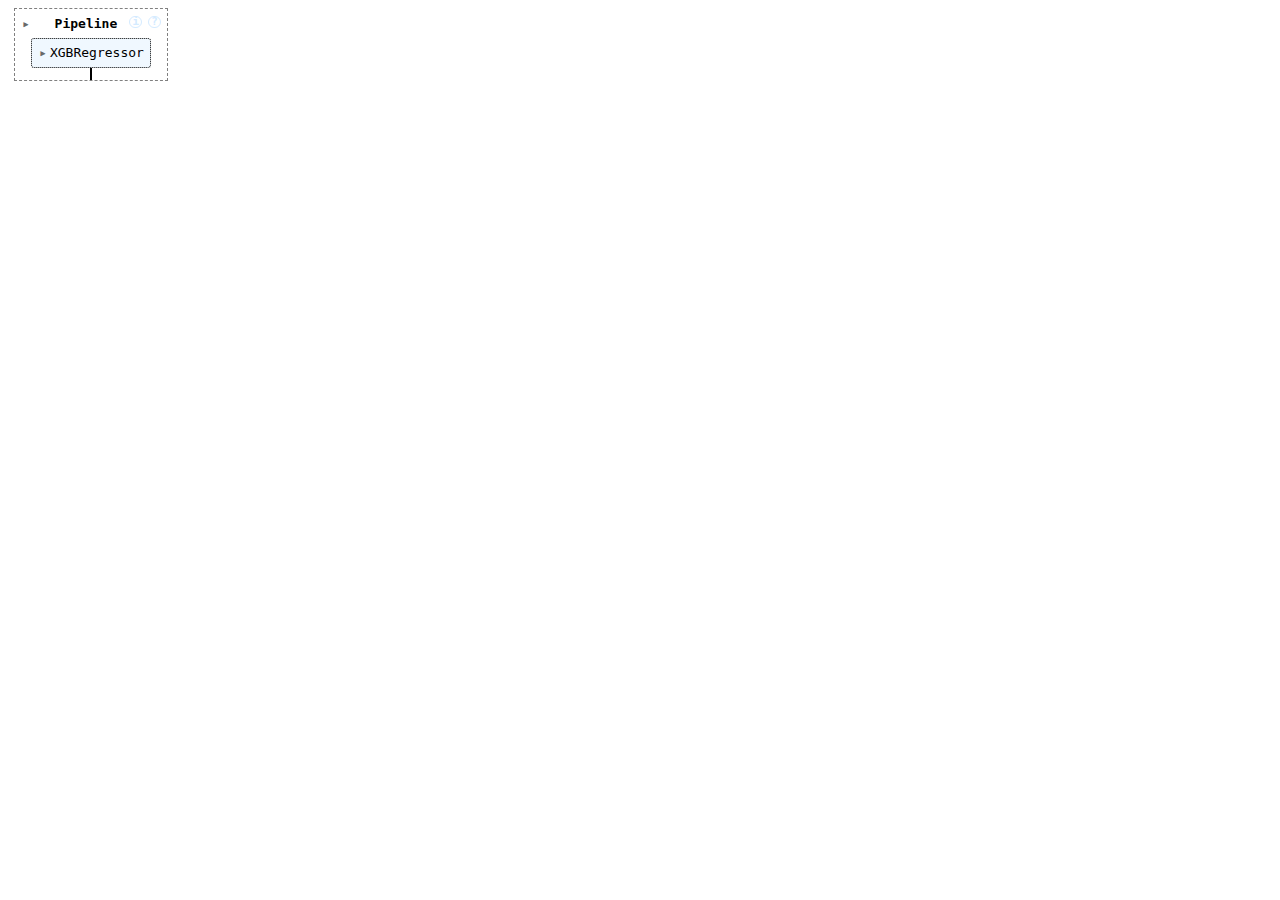
<file: mlruns/990291264973942161/29331721724a4741802f4bd9a9b9a177/artifacts/estimator.html>
<!DOCTYPE html>
<html lang="en">
  <head>
    <meta charset="UTF-8"/>
  </head>
  <body>
    <style>#sk-container-id-4 {
  /* Definition of color scheme common for light and dark mode */
  --sklearn-color-text: black;
  --sklearn-color-line: gray;
  /* Definition of color scheme for unfitted estimators */
  --sklearn-color-unfitted-level-0: #fff5e6;
  --sklearn-color-unfitted-level-1: #f6e4d2;
  --sklearn-color-unfitted-level-2: #ffe0b3;
  --sklearn-color-unfitted-level-3: chocolate;
  /* Definition of color scheme for fitted estimators */
  --sklearn-color-fitted-level-0: #f0f8ff;
  --sklearn-color-fitted-level-1: #d4ebff;
  --sklearn-color-fitted-level-2: #b3dbfd;
  --sklearn-color-fitted-level-3: cornflowerblue;

  /* Specific color for light theme */
  --sklearn-color-text-on-default-background: var(--sg-text-color, var(--theme-code-foreground, var(--jp-content-font-color1, black)));
  --sklearn-color-background: var(--sg-background-color, var(--theme-background, var(--jp-layout-color0, white)));
  --sklearn-color-border-box: var(--sg-text-color, var(--theme-code-foreground, var(--jp-content-font-color1, black)));
  --sklearn-color-icon: #696969;

  @media (prefers-color-scheme: dark) {
    /* Redefinition of color scheme for dark theme */
    --sklearn-color-text-on-default-background: var(--sg-text-color, var(--theme-code-foreground, var(--jp-content-font-color1, white)));
    --sklearn-color-background: var(--sg-background-color, var(--theme-background, var(--jp-layout-color0, #111)));
    --sklearn-color-border-box: var(--sg-text-color, var(--theme-code-foreground, var(--jp-content-font-color1, white)));
    --sklearn-color-icon: #878787;
  }
}

#sk-container-id-4 {
  color: var(--sklearn-color-text);
}

#sk-container-id-4 pre {
  padding: 0;
}

#sk-container-id-4 input.sk-hidden--visually {
  border: 0;
  clip: rect(1px 1px 1px 1px);
  clip: rect(1px, 1px, 1px, 1px);
  height: 1px;
  margin: -1px;
  overflow: hidden;
  padding: 0;
  position: absolute;
  width: 1px;
}

#sk-container-id-4 div.sk-dashed-wrapped {
  border: 1px dashed var(--sklearn-color-line);
  margin: 0 0.4em 0.5em 0.4em;
  box-sizing: border-box;
  padding-bottom: 0.4em;
  background-color: var(--sklearn-color-background);
}

#sk-container-id-4 div.sk-container {
  /* jupyter's `normalize.less` sets `[hidden] { display: none; }`
     but bootstrap.min.css set `[hidden] { display: none !important; }`
     so we also need the `!important` here to be able to override the
     default hidden behavior on the sphinx rendered scikit-learn.org.
     See: https://github.com/scikit-learn/scikit-learn/issues/21755 */
  display: inline-block !important;
  position: relative;
}

#sk-container-id-4 div.sk-text-repr-fallback {
  display: none;
}

div.sk-parallel-item,
div.sk-serial,
div.sk-item {
  /* draw centered vertical line to link estimators */
  background-image: linear-gradient(var(--sklearn-color-text-on-default-background), var(--sklearn-color-text-on-default-background));
  background-size: 2px 100%;
  background-repeat: no-repeat;
  background-position: center center;
}

/* Parallel-specific style estimator block */

#sk-container-id-4 div.sk-parallel-item::after {
  content: "";
  width: 100%;
  border-bottom: 2px solid var(--sklearn-color-text-on-default-background);
  flex-grow: 1;
}

#sk-container-id-4 div.sk-parallel {
  display: flex;
  align-items: stretch;
  justify-content: center;
  background-color: var(--sklearn-color-background);
  position: relative;
}

#sk-container-id-4 div.sk-parallel-item {
  display: flex;
  flex-direction: column;
}

#sk-container-id-4 div.sk-parallel-item:first-child::after {
  align-self: flex-end;
  width: 50%;
}

#sk-container-id-4 div.sk-parallel-item:last-child::after {
  align-self: flex-start;
  width: 50%;
}

#sk-container-id-4 div.sk-parallel-item:only-child::after {
  width: 0;
}

/* Serial-specific style estimator block */

#sk-container-id-4 div.sk-serial {
  display: flex;
  flex-direction: column;
  align-items: center;
  background-color: var(--sklearn-color-background);
  padding-right: 1em;
  padding-left: 1em;
}


/* Toggleable style: style used for estimator/Pipeline/ColumnTransformer box that is
clickable and can be expanded/collapsed.
- Pipeline and ColumnTransformer use this feature and define the default style
- Estimators will overwrite some part of the style using the `sk-estimator` class
*/

/* Pipeline and ColumnTransformer style (default) */

#sk-container-id-4 div.sk-toggleable {
  /* Default theme specific background. It is overwritten whether we have a
  specific estimator or a Pipeline/ColumnTransformer */
  background-color: var(--sklearn-color-background);
}

/* Toggleable label */
#sk-container-id-4 label.sk-toggleable__label {
  cursor: pointer;
  display: block;
  width: 100%;
  margin-bottom: 0;
  padding: 0.5em;
  box-sizing: border-box;
  text-align: center;
}

#sk-container-id-4 label.sk-toggleable__label-arrow:before {
  /* Arrow on the left of the label */
  content: "▸";
  float: left;
  margin-right: 0.25em;
  color: var(--sklearn-color-icon);
}

#sk-container-id-4 label.sk-toggleable__label-arrow:hover:before {
  color: var(--sklearn-color-text);
}

/* Toggleable content - dropdown */

#sk-container-id-4 div.sk-toggleable__content {
  max-height: 0;
  max-width: 0;
  overflow: hidden;
  text-align: left;
  /* unfitted */
  background-color: var(--sklearn-color-unfitted-level-0);
}

#sk-container-id-4 div.sk-toggleable__content.fitted {
  /* fitted */
  background-color: var(--sklearn-color-fitted-level-0);
}

#sk-container-id-4 div.sk-toggleable__content pre {
  margin: 0.2em;
  border-radius: 0.25em;
  color: var(--sklearn-color-text);
  /* unfitted */
  background-color: var(--sklearn-color-unfitted-level-0);
}

#sk-container-id-4 div.sk-toggleable__content.fitted pre {
  /* unfitted */
  background-color: var(--sklearn-color-fitted-level-0);
}

#sk-container-id-4 input.sk-toggleable__control:checked~div.sk-toggleable__content {
  /* Expand drop-down */
  max-height: 200px;
  max-width: 100%;
  overflow: auto;
}

#sk-container-id-4 input.sk-toggleable__control:checked~label.sk-toggleable__label-arrow:before {
  content: "▾";
}

/* Pipeline/ColumnTransformer-specific style */

#sk-container-id-4 div.sk-label input.sk-toggleable__control:checked~label.sk-toggleable__label {
  color: var(--sklearn-color-text);
  background-color: var(--sklearn-color-unfitted-level-2);
}

#sk-container-id-4 div.sk-label.fitted input.sk-toggleable__control:checked~label.sk-toggleable__label {
  background-color: var(--sklearn-color-fitted-level-2);
}

/* Estimator-specific style */

/* Colorize estimator box */
#sk-container-id-4 div.sk-estimator input.sk-toggleable__control:checked~label.sk-toggleable__label {
  /* unfitted */
  background-color: var(--sklearn-color-unfitted-level-2);
}

#sk-container-id-4 div.sk-estimator.fitted input.sk-toggleable__control:checked~label.sk-toggleable__label {
  /* fitted */
  background-color: var(--sklearn-color-fitted-level-2);
}

#sk-container-id-4 div.sk-label label.sk-toggleable__label,
#sk-container-id-4 div.sk-label label {
  /* The background is the default theme color */
  color: var(--sklearn-color-text-on-default-background);
}

/* On hover, darken the color of the background */
#sk-container-id-4 div.sk-label:hover label.sk-toggleable__label {
  color: var(--sklearn-color-text);
  background-color: var(--sklearn-color-unfitted-level-2);
}

/* Label box, darken color on hover, fitted */
#sk-container-id-4 div.sk-label.fitted:hover label.sk-toggleable__label.fitted {
  color: var(--sklearn-color-text);
  background-color: var(--sklearn-color-fitted-level-2);
}

/* Estimator label */

#sk-container-id-4 div.sk-label label {
  font-family: monospace;
  font-weight: bold;
  display: inline-block;
  line-height: 1.2em;
}

#sk-container-id-4 div.sk-label-container {
  text-align: center;
}

/* Estimator-specific */
#sk-container-id-4 div.sk-estimator {
  font-family: monospace;
  border: 1px dotted var(--sklearn-color-border-box);
  border-radius: 0.25em;
  box-sizing: border-box;
  margin-bottom: 0.5em;
  /* unfitted */
  background-color: var(--sklearn-color-unfitted-level-0);
}

#sk-container-id-4 div.sk-estimator.fitted {
  /* fitted */
  background-color: var(--sklearn-color-fitted-level-0);
}

/* on hover */
#sk-container-id-4 div.sk-estimator:hover {
  /* unfitted */
  background-color: var(--sklearn-color-unfitted-level-2);
}

#sk-container-id-4 div.sk-estimator.fitted:hover {
  /* fitted */
  background-color: var(--sklearn-color-fitted-level-2);
}

/* Specification for estimator info (e.g. "i" and "?") */

/* Common style for "i" and "?" */

.sk-estimator-doc-link,
a:link.sk-estimator-doc-link,
a:visited.sk-estimator-doc-link {
  float: right;
  font-size: smaller;
  line-height: 1em;
  font-family: monospace;
  background-color: var(--sklearn-color-background);
  border-radius: 1em;
  height: 1em;
  width: 1em;
  text-decoration: none !important;
  margin-left: 1ex;
  /* unfitted */
  border: var(--sklearn-color-unfitted-level-1) 1pt solid;
  color: var(--sklearn-color-unfitted-level-1);
}

.sk-estimator-doc-link.fitted,
a:link.sk-estimator-doc-link.fitted,
a:visited.sk-estimator-doc-link.fitted {
  /* fitted */
  border: var(--sklearn-color-fitted-level-1) 1pt solid;
  color: var(--sklearn-color-fitted-level-1);
}

/* On hover */
div.sk-estimator:hover .sk-estimator-doc-link:hover,
.sk-estimator-doc-link:hover,
div.sk-label-container:hover .sk-estimator-doc-link:hover,
.sk-estimator-doc-link:hover {
  /* unfitted */
  background-color: var(--sklearn-color-unfitted-level-3);
  color: var(--sklearn-color-background);
  text-decoration: none;
}

div.sk-estimator.fitted:hover .sk-estimator-doc-link.fitted:hover,
.sk-estimator-doc-link.fitted:hover,
div.sk-label-container:hover .sk-estimator-doc-link.fitted:hover,
.sk-estimator-doc-link.fitted:hover {
  /* fitted */
  background-color: var(--sklearn-color-fitted-level-3);
  color: var(--sklearn-color-background);
  text-decoration: none;
}

/* Span, style for the box shown on hovering the info icon */
.sk-estimator-doc-link span {
  display: none;
  z-index: 9999;
  position: relative;
  font-weight: normal;
  right: .2ex;
  padding: .5ex;
  margin: .5ex;
  width: min-content;
  min-width: 20ex;
  max-width: 50ex;
  color: var(--sklearn-color-text);
  box-shadow: 2pt 2pt 4pt #999;
  /* unfitted */
  background: var(--sklearn-color-unfitted-level-0);
  border: .5pt solid var(--sklearn-color-unfitted-level-3);
}

.sk-estimator-doc-link.fitted span {
  /* fitted */
  background: var(--sklearn-color-fitted-level-0);
  border: var(--sklearn-color-fitted-level-3);
}

.sk-estimator-doc-link:hover span {
  display: block;
}

/* "?"-specific style due to the `<a>` HTML tag */

#sk-container-id-4 a.estimator_doc_link {
  float: right;
  font-size: 1rem;
  line-height: 1em;
  font-family: monospace;
  background-color: var(--sklearn-color-background);
  border-radius: 1rem;
  height: 1rem;
  width: 1rem;
  text-decoration: none;
  /* unfitted */
  color: var(--sklearn-color-unfitted-level-1);
  border: var(--sklearn-color-unfitted-level-1) 1pt solid;
}

#sk-container-id-4 a.estimator_doc_link.fitted {
  /* fitted */
  border: var(--sklearn-color-fitted-level-1) 1pt solid;
  color: var(--sklearn-color-fitted-level-1);
}

/* On hover */
#sk-container-id-4 a.estimator_doc_link:hover {
  /* unfitted */
  background-color: var(--sklearn-color-unfitted-level-3);
  color: var(--sklearn-color-background);
  text-decoration: none;
}

#sk-container-id-4 a.estimator_doc_link.fitted:hover {
  /* fitted */
  background-color: var(--sklearn-color-fitted-level-3);
}
</style><div id="sk-container-id-4" class="sk-top-container"><div class="sk-text-repr-fallback"><pre>Pipeline(steps=[(&#x27;xgb&#x27;,
                 XGBRegressor(base_score=None, booster=None, callbacks=None,
                              colsample_bylevel=None, colsample_bynode=None,
                              colsample_bytree=None, device=None,
                              early_stopping_rounds=None,
                              enable_categorical=False, eval_metric=None,
                              feature_types=None, gamma=None, grow_policy=None,
                              importance_type=None,
                              interaction_constraints=None, learning_rate=None,
                              max_bin=None, max_cat_threshold=None,
                              max_cat_to_onehot=None, max_delta_step=None,
                              max_depth=None, max_leaves=None,
                              min_child_weight=None, missing=nan,
                              monotone_constraints=None, multi_strategy=None,
                              n_estimators=None, n_jobs=-1,
                              num_parallel_tree=None, random_state=42, ...))])</pre><b>In a Jupyter environment, please rerun this cell to show the HTML representation or trust the notebook. <br />On GitHub, the HTML representation is unable to render, please try loading this page with nbviewer.org.</b></div><div class="sk-container" hidden><div class="sk-item sk-dashed-wrapped"><div class="sk-label-container"><div class="sk-label fitted sk-toggleable"><input class="sk-toggleable__control sk-hidden--visually" id="sk-estimator-id-7" type="checkbox" ><label for="sk-estimator-id-7" class="sk-toggleable__label fitted sk-toggleable__label-arrow fitted">&nbsp;&nbsp;Pipeline<a class="sk-estimator-doc-link fitted" rel="noreferrer" target="_blank" href="https://scikit-learn.org/1.5/modules/generated/sklearn.pipeline.Pipeline.html">?<span>Documentation for Pipeline</span></a><span class="sk-estimator-doc-link fitted">i<span>Fitted</span></span></label><div class="sk-toggleable__content fitted"><pre>Pipeline(steps=[(&#x27;xgb&#x27;,
                 XGBRegressor(base_score=None, booster=None, callbacks=None,
                              colsample_bylevel=None, colsample_bynode=None,
                              colsample_bytree=None, device=None,
                              early_stopping_rounds=None,
                              enable_categorical=False, eval_metric=None,
                              feature_types=None, gamma=None, grow_policy=None,
                              importance_type=None,
                              interaction_constraints=None, learning_rate=None,
                              max_bin=None, max_cat_threshold=None,
                              max_cat_to_onehot=None, max_delta_step=None,
                              max_depth=None, max_leaves=None,
                              min_child_weight=None, missing=nan,
                              monotone_constraints=None, multi_strategy=None,
                              n_estimators=None, n_jobs=-1,
                              num_parallel_tree=None, random_state=42, ...))])</pre></div> </div></div><div class="sk-serial"><div class="sk-item"><div class="sk-estimator fitted sk-toggleable"><input class="sk-toggleable__control sk-hidden--visually" id="sk-estimator-id-8" type="checkbox" ><label for="sk-estimator-id-8" class="sk-toggleable__label fitted sk-toggleable__label-arrow fitted">XGBRegressor</label><div class="sk-toggleable__content fitted"><pre>XGBRegressor(base_score=None, booster=None, callbacks=None,
             colsample_bylevel=None, colsample_bynode=None,
             colsample_bytree=None, device=None, early_stopping_rounds=None,
             enable_categorical=False, eval_metric=None, feature_types=None,
             gamma=None, grow_policy=None, importance_type=None,
             interaction_constraints=None, learning_rate=None, max_bin=None,
             max_cat_threshold=None, max_cat_to_onehot=None,
             max_delta_step=None, max_depth=None, max_leaves=None,
             min_child_weight=None, missing=nan, monotone_constraints=None,
             multi_strategy=None, n_estimators=None, n_jobs=-1,
             num_parallel_tree=None, random_state=42, ...)</pre></div> </div></div></div></div></div></div>
  </body>
</html>
</file>
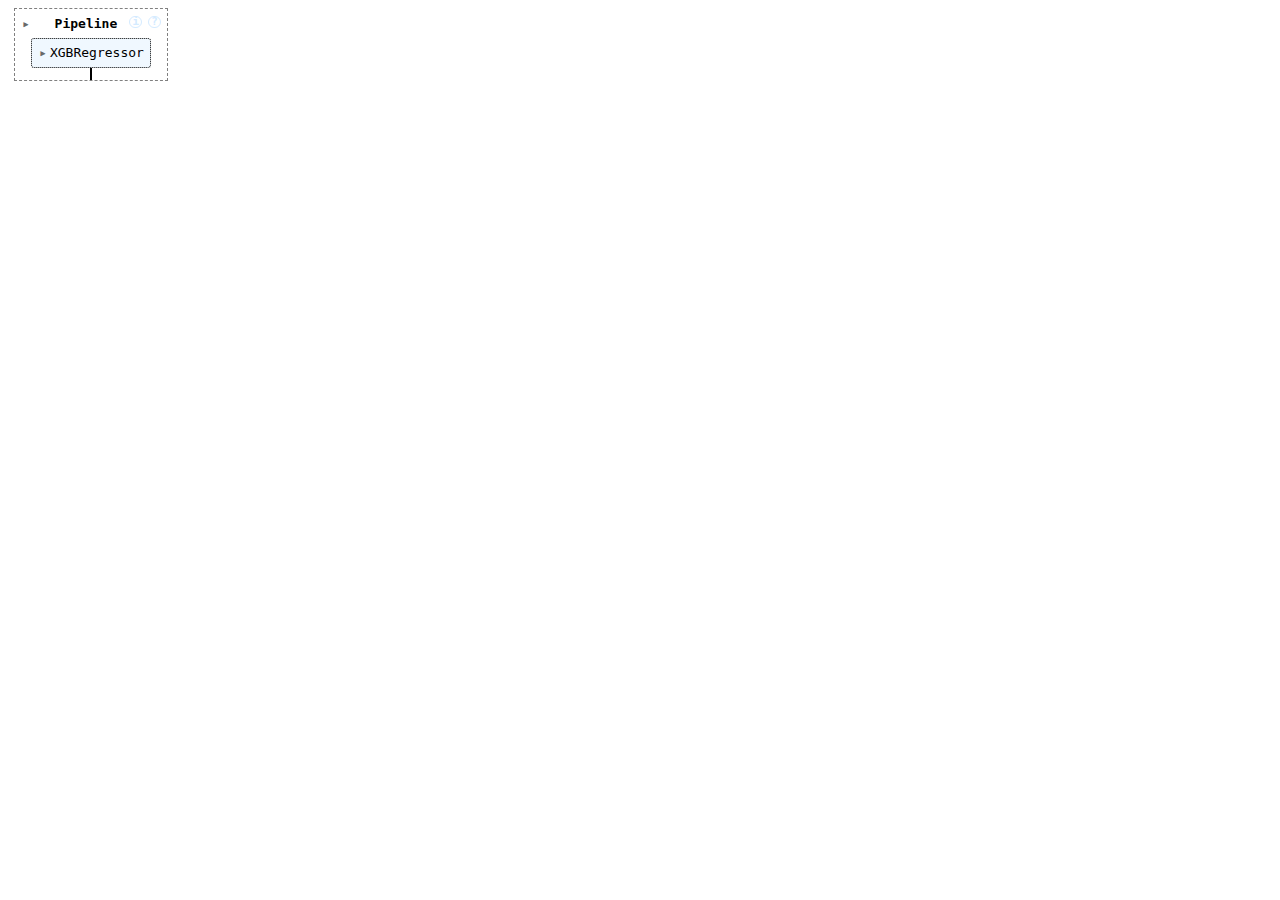
<file: mlruns/990291264973942161/31169da6c2fb46b99f62bef420938bd8/artifacts/estimator.html>
<!DOCTYPE html>
<html lang="en">
  <head>
    <meta charset="UTF-8"/>
  </head>
  <body>
    <style>#sk-container-id-1 {
  /* Definition of color scheme common for light and dark mode */
  --sklearn-color-text: black;
  --sklearn-color-line: gray;
  /* Definition of color scheme for unfitted estimators */
  --sklearn-color-unfitted-level-0: #fff5e6;
  --sklearn-color-unfitted-level-1: #f6e4d2;
  --sklearn-color-unfitted-level-2: #ffe0b3;
  --sklearn-color-unfitted-level-3: chocolate;
  /* Definition of color scheme for fitted estimators */
  --sklearn-color-fitted-level-0: #f0f8ff;
  --sklearn-color-fitted-level-1: #d4ebff;
  --sklearn-color-fitted-level-2: #b3dbfd;
  --sklearn-color-fitted-level-3: cornflowerblue;

  /* Specific color for light theme */
  --sklearn-color-text-on-default-background: var(--sg-text-color, var(--theme-code-foreground, var(--jp-content-font-color1, black)));
  --sklearn-color-background: var(--sg-background-color, var(--theme-background, var(--jp-layout-color0, white)));
  --sklearn-color-border-box: var(--sg-text-color, var(--theme-code-foreground, var(--jp-content-font-color1, black)));
  --sklearn-color-icon: #696969;

  @media (prefers-color-scheme: dark) {
    /* Redefinition of color scheme for dark theme */
    --sklearn-color-text-on-default-background: var(--sg-text-color, var(--theme-code-foreground, var(--jp-content-font-color1, white)));
    --sklearn-color-background: var(--sg-background-color, var(--theme-background, var(--jp-layout-color0, #111)));
    --sklearn-color-border-box: var(--sg-text-color, var(--theme-code-foreground, var(--jp-content-font-color1, white)));
    --sklearn-color-icon: #878787;
  }
}

#sk-container-id-1 {
  color: var(--sklearn-color-text);
}

#sk-container-id-1 pre {
  padding: 0;
}

#sk-container-id-1 input.sk-hidden--visually {
  border: 0;
  clip: rect(1px 1px 1px 1px);
  clip: rect(1px, 1px, 1px, 1px);
  height: 1px;
  margin: -1px;
  overflow: hidden;
  padding: 0;
  position: absolute;
  width: 1px;
}

#sk-container-id-1 div.sk-dashed-wrapped {
  border: 1px dashed var(--sklearn-color-line);
  margin: 0 0.4em 0.5em 0.4em;
  box-sizing: border-box;
  padding-bottom: 0.4em;
  background-color: var(--sklearn-color-background);
}

#sk-container-id-1 div.sk-container {
  /* jupyter's `normalize.less` sets `[hidden] { display: none; }`
     but bootstrap.min.css set `[hidden] { display: none !important; }`
     so we also need the `!important` here to be able to override the
     default hidden behavior on the sphinx rendered scikit-learn.org.
     See: https://github.com/scikit-learn/scikit-learn/issues/21755 */
  display: inline-block !important;
  position: relative;
}

#sk-container-id-1 div.sk-text-repr-fallback {
  display: none;
}

div.sk-parallel-item,
div.sk-serial,
div.sk-item {
  /* draw centered vertical line to link estimators */
  background-image: linear-gradient(var(--sklearn-color-text-on-default-background), var(--sklearn-color-text-on-default-background));
  background-size: 2px 100%;
  background-repeat: no-repeat;
  background-position: center center;
}

/* Parallel-specific style estimator block */

#sk-container-id-1 div.sk-parallel-item::after {
  content: "";
  width: 100%;
  border-bottom: 2px solid var(--sklearn-color-text-on-default-background);
  flex-grow: 1;
}

#sk-container-id-1 div.sk-parallel {
  display: flex;
  align-items: stretch;
  justify-content: center;
  background-color: var(--sklearn-color-background);
  position: relative;
}

#sk-container-id-1 div.sk-parallel-item {
  display: flex;
  flex-direction: column;
}

#sk-container-id-1 div.sk-parallel-item:first-child::after {
  align-self: flex-end;
  width: 50%;
}

#sk-container-id-1 div.sk-parallel-item:last-child::after {
  align-self: flex-start;
  width: 50%;
}

#sk-container-id-1 div.sk-parallel-item:only-child::after {
  width: 0;
}

/* Serial-specific style estimator block */

#sk-container-id-1 div.sk-serial {
  display: flex;
  flex-direction: column;
  align-items: center;
  background-color: var(--sklearn-color-background);
  padding-right: 1em;
  padding-left: 1em;
}


/* Toggleable style: style used for estimator/Pipeline/ColumnTransformer box that is
clickable and can be expanded/collapsed.
- Pipeline and ColumnTransformer use this feature and define the default style
- Estimators will overwrite some part of the style using the `sk-estimator` class
*/

/* Pipeline and ColumnTransformer style (default) */

#sk-container-id-1 div.sk-toggleable {
  /* Default theme specific background. It is overwritten whether we have a
  specific estimator or a Pipeline/ColumnTransformer */
  background-color: var(--sklearn-color-background);
}

/* Toggleable label */
#sk-container-id-1 label.sk-toggleable__label {
  cursor: pointer;
  display: block;
  width: 100%;
  margin-bottom: 0;
  padding: 0.5em;
  box-sizing: border-box;
  text-align: center;
}

#sk-container-id-1 label.sk-toggleable__label-arrow:before {
  /* Arrow on the left of the label */
  content: "▸";
  float: left;
  margin-right: 0.25em;
  color: var(--sklearn-color-icon);
}

#sk-container-id-1 label.sk-toggleable__label-arrow:hover:before {
  color: var(--sklearn-color-text);
}

/* Toggleable content - dropdown */

#sk-container-id-1 div.sk-toggleable__content {
  max-height: 0;
  max-width: 0;
  overflow: hidden;
  text-align: left;
  /* unfitted */
  background-color: var(--sklearn-color-unfitted-level-0);
}

#sk-container-id-1 div.sk-toggleable__content.fitted {
  /* fitted */
  background-color: var(--sklearn-color-fitted-level-0);
}

#sk-container-id-1 div.sk-toggleable__content pre {
  margin: 0.2em;
  border-radius: 0.25em;
  color: var(--sklearn-color-text);
  /* unfitted */
  background-color: var(--sklearn-color-unfitted-level-0);
}

#sk-container-id-1 div.sk-toggleable__content.fitted pre {
  /* unfitted */
  background-color: var(--sklearn-color-fitted-level-0);
}

#sk-container-id-1 input.sk-toggleable__control:checked~div.sk-toggleable__content {
  /* Expand drop-down */
  max-height: 200px;
  max-width: 100%;
  overflow: auto;
}

#sk-container-id-1 input.sk-toggleable__control:checked~label.sk-toggleable__label-arrow:before {
  content: "▾";
}

/* Pipeline/ColumnTransformer-specific style */

#sk-container-id-1 div.sk-label input.sk-toggleable__control:checked~label.sk-toggleable__label {
  color: var(--sklearn-color-text);
  background-color: var(--sklearn-color-unfitted-level-2);
}

#sk-container-id-1 div.sk-label.fitted input.sk-toggleable__control:checked~label.sk-toggleable__label {
  background-color: var(--sklearn-color-fitted-level-2);
}

/* Estimator-specific style */

/* Colorize estimator box */
#sk-container-id-1 div.sk-estimator input.sk-toggleable__control:checked~label.sk-toggleable__label {
  /* unfitted */
  background-color: var(--sklearn-color-unfitted-level-2);
}

#sk-container-id-1 div.sk-estimator.fitted input.sk-toggleable__control:checked~label.sk-toggleable__label {
  /* fitted */
  background-color: var(--sklearn-color-fitted-level-2);
}

#sk-container-id-1 div.sk-label label.sk-toggleable__label,
#sk-container-id-1 div.sk-label label {
  /* The background is the default theme color */
  color: var(--sklearn-color-text-on-default-background);
}

/* On hover, darken the color of the background */
#sk-container-id-1 div.sk-label:hover label.sk-toggleable__label {
  color: var(--sklearn-color-text);
  background-color: var(--sklearn-color-unfitted-level-2);
}

/* Label box, darken color on hover, fitted */
#sk-container-id-1 div.sk-label.fitted:hover label.sk-toggleable__label.fitted {
  color: var(--sklearn-color-text);
  background-color: var(--sklearn-color-fitted-level-2);
}

/* Estimator label */

#sk-container-id-1 div.sk-label label {
  font-family: monospace;
  font-weight: bold;
  display: inline-block;
  line-height: 1.2em;
}

#sk-container-id-1 div.sk-label-container {
  text-align: center;
}

/* Estimator-specific */
#sk-container-id-1 div.sk-estimator {
  font-family: monospace;
  border: 1px dotted var(--sklearn-color-border-box);
  border-radius: 0.25em;
  box-sizing: border-box;
  margin-bottom: 0.5em;
  /* unfitted */
  background-color: var(--sklearn-color-unfitted-level-0);
}

#sk-container-id-1 div.sk-estimator.fitted {
  /* fitted */
  background-color: var(--sklearn-color-fitted-level-0);
}

/* on hover */
#sk-container-id-1 div.sk-estimator:hover {
  /* unfitted */
  background-color: var(--sklearn-color-unfitted-level-2);
}

#sk-container-id-1 div.sk-estimator.fitted:hover {
  /* fitted */
  background-color: var(--sklearn-color-fitted-level-2);
}

/* Specification for estimator info (e.g. "i" and "?") */

/* Common style for "i" and "?" */

.sk-estimator-doc-link,
a:link.sk-estimator-doc-link,
a:visited.sk-estimator-doc-link {
  float: right;
  font-size: smaller;
  line-height: 1em;
  font-family: monospace;
  background-color: var(--sklearn-color-background);
  border-radius: 1em;
  height: 1em;
  width: 1em;
  text-decoration: none !important;
  margin-left: 1ex;
  /* unfitted */
  border: var(--sklearn-color-unfitted-level-1) 1pt solid;
  color: var(--sklearn-color-unfitted-level-1);
}

.sk-estimator-doc-link.fitted,
a:link.sk-estimator-doc-link.fitted,
a:visited.sk-estimator-doc-link.fitted {
  /* fitted */
  border: var(--sklearn-color-fitted-level-1) 1pt solid;
  color: var(--sklearn-color-fitted-level-1);
}

/* On hover */
div.sk-estimator:hover .sk-estimator-doc-link:hover,
.sk-estimator-doc-link:hover,
div.sk-label-container:hover .sk-estimator-doc-link:hover,
.sk-estimator-doc-link:hover {
  /* unfitted */
  background-color: var(--sklearn-color-unfitted-level-3);
  color: var(--sklearn-color-background);
  text-decoration: none;
}

div.sk-estimator.fitted:hover .sk-estimator-doc-link.fitted:hover,
.sk-estimator-doc-link.fitted:hover,
div.sk-label-container:hover .sk-estimator-doc-link.fitted:hover,
.sk-estimator-doc-link.fitted:hover {
  /* fitted */
  background-color: var(--sklearn-color-fitted-level-3);
  color: var(--sklearn-color-background);
  text-decoration: none;
}

/* Span, style for the box shown on hovering the info icon */
.sk-estimator-doc-link span {
  display: none;
  z-index: 9999;
  position: relative;
  font-weight: normal;
  right: .2ex;
  padding: .5ex;
  margin: .5ex;
  width: min-content;
  min-width: 20ex;
  max-width: 50ex;
  color: var(--sklearn-color-text);
  box-shadow: 2pt 2pt 4pt #999;
  /* unfitted */
  background: var(--sklearn-color-unfitted-level-0);
  border: .5pt solid var(--sklearn-color-unfitted-level-3);
}

.sk-estimator-doc-link.fitted span {
  /* fitted */
  background: var(--sklearn-color-fitted-level-0);
  border: var(--sklearn-color-fitted-level-3);
}

.sk-estimator-doc-link:hover span {
  display: block;
}

/* "?"-specific style due to the `<a>` HTML tag */

#sk-container-id-1 a.estimator_doc_link {
  float: right;
  font-size: 1rem;
  line-height: 1em;
  font-family: monospace;
  background-color: var(--sklearn-color-background);
  border-radius: 1rem;
  height: 1rem;
  width: 1rem;
  text-decoration: none;
  /* unfitted */
  color: var(--sklearn-color-unfitted-level-1);
  border: var(--sklearn-color-unfitted-level-1) 1pt solid;
}

#sk-container-id-1 a.estimator_doc_link.fitted {
  /* fitted */
  border: var(--sklearn-color-fitted-level-1) 1pt solid;
  color: var(--sklearn-color-fitted-level-1);
}

/* On hover */
#sk-container-id-1 a.estimator_doc_link:hover {
  /* unfitted */
  background-color: var(--sklearn-color-unfitted-level-3);
  color: var(--sklearn-color-background);
  text-decoration: none;
}

#sk-container-id-1 a.estimator_doc_link.fitted:hover {
  /* fitted */
  background-color: var(--sklearn-color-fitted-level-3);
}
</style><div id="sk-container-id-1" class="sk-top-container"><div class="sk-text-repr-fallback"><pre>Pipeline(steps=[(&#x27;xgb&#x27;,
                 XGBRegressor(base_score=None, booster=None, callbacks=None,
                              colsample_bylevel=None, colsample_bynode=None,
                              colsample_bytree=None, device=None,
                              early_stopping_rounds=None,
                              enable_categorical=False, eval_metric=None,
                              feature_types=None, gamma=None, grow_policy=None,
                              importance_type=None,
                              interaction_constraints=None, learning_rate=None,
                              max_bin=None, max_cat_threshold=None,
                              max_cat_to_onehot=None, max_delta_step=None,
                              max_depth=None, max_leaves=None,
                              min_child_weight=None, missing=nan,
                              monotone_constraints=None, multi_strategy=None,
                              n_estimators=None, n_jobs=-1,
                              num_parallel_tree=None, random_state=42, ...))])</pre><b>In a Jupyter environment, please rerun this cell to show the HTML representation or trust the notebook. <br />On GitHub, the HTML representation is unable to render, please try loading this page with nbviewer.org.</b></div><div class="sk-container" hidden><div class="sk-item sk-dashed-wrapped"><div class="sk-label-container"><div class="sk-label fitted sk-toggleable"><input class="sk-toggleable__control sk-hidden--visually" id="sk-estimator-id-1" type="checkbox" ><label for="sk-estimator-id-1" class="sk-toggleable__label fitted sk-toggleable__label-arrow fitted">&nbsp;&nbsp;Pipeline<a class="sk-estimator-doc-link fitted" rel="noreferrer" target="_blank" href="https://scikit-learn.org/1.5/modules/generated/sklearn.pipeline.Pipeline.html">?<span>Documentation for Pipeline</span></a><span class="sk-estimator-doc-link fitted">i<span>Fitted</span></span></label><div class="sk-toggleable__content fitted"><pre>Pipeline(steps=[(&#x27;xgb&#x27;,
                 XGBRegressor(base_score=None, booster=None, callbacks=None,
                              colsample_bylevel=None, colsample_bynode=None,
                              colsample_bytree=None, device=None,
                              early_stopping_rounds=None,
                              enable_categorical=False, eval_metric=None,
                              feature_types=None, gamma=None, grow_policy=None,
                              importance_type=None,
                              interaction_constraints=None, learning_rate=None,
                              max_bin=None, max_cat_threshold=None,
                              max_cat_to_onehot=None, max_delta_step=None,
                              max_depth=None, max_leaves=None,
                              min_child_weight=None, missing=nan,
                              monotone_constraints=None, multi_strategy=None,
                              n_estimators=None, n_jobs=-1,
                              num_parallel_tree=None, random_state=42, ...))])</pre></div> </div></div><div class="sk-serial"><div class="sk-item"><div class="sk-estimator fitted sk-toggleable"><input class="sk-toggleable__control sk-hidden--visually" id="sk-estimator-id-2" type="checkbox" ><label for="sk-estimator-id-2" class="sk-toggleable__label fitted sk-toggleable__label-arrow fitted">XGBRegressor</label><div class="sk-toggleable__content fitted"><pre>XGBRegressor(base_score=None, booster=None, callbacks=None,
             colsample_bylevel=None, colsample_bynode=None,
             colsample_bytree=None, device=None, early_stopping_rounds=None,
             enable_categorical=False, eval_metric=None, feature_types=None,
             gamma=None, grow_policy=None, importance_type=None,
             interaction_constraints=None, learning_rate=None, max_bin=None,
             max_cat_threshold=None, max_cat_to_onehot=None,
             max_delta_step=None, max_depth=None, max_leaves=None,
             min_child_weight=None, missing=nan, monotone_constraints=None,
             multi_strategy=None, n_estimators=None, n_jobs=-1,
             num_parallel_tree=None, random_state=42, ...)</pre></div> </div></div></div></div></div></div>
  </body>
</html>
</file>
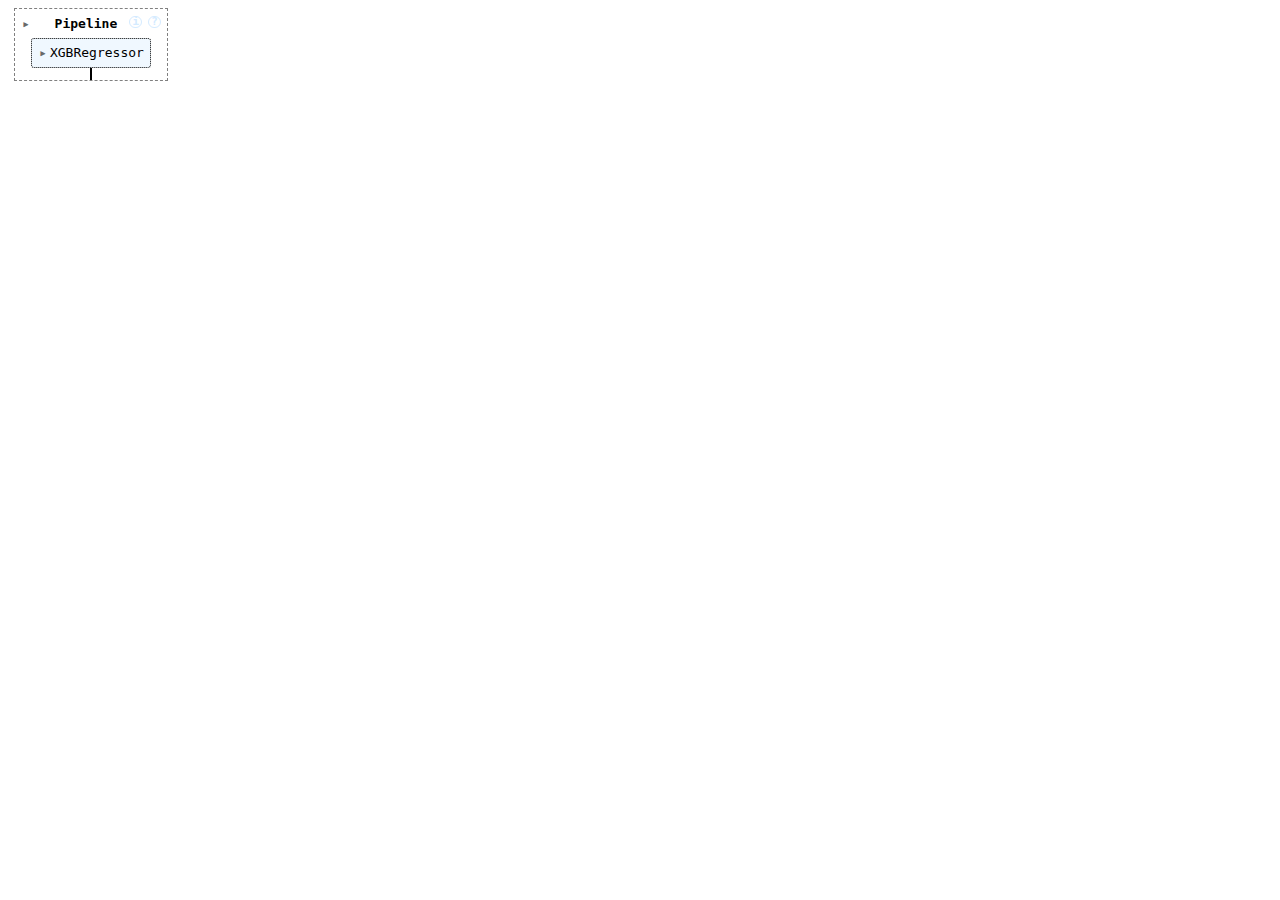
<file: mlruns/990291264973942161/31b9f2e5105a4beea4337c8e804df926/artifacts/estimator.html>
<!DOCTYPE html>
<html lang="en">
  <head>
    <meta charset="UTF-8"/>
  </head>
  <body>
    <style>#sk-container-id-2 {
  /* Definition of color scheme common for light and dark mode */
  --sklearn-color-text: black;
  --sklearn-color-line: gray;
  /* Definition of color scheme for unfitted estimators */
  --sklearn-color-unfitted-level-0: #fff5e6;
  --sklearn-color-unfitted-level-1: #f6e4d2;
  --sklearn-color-unfitted-level-2: #ffe0b3;
  --sklearn-color-unfitted-level-3: chocolate;
  /* Definition of color scheme for fitted estimators */
  --sklearn-color-fitted-level-0: #f0f8ff;
  --sklearn-color-fitted-level-1: #d4ebff;
  --sklearn-color-fitted-level-2: #b3dbfd;
  --sklearn-color-fitted-level-3: cornflowerblue;

  /* Specific color for light theme */
  --sklearn-color-text-on-default-background: var(--sg-text-color, var(--theme-code-foreground, var(--jp-content-font-color1, black)));
  --sklearn-color-background: var(--sg-background-color, var(--theme-background, var(--jp-layout-color0, white)));
  --sklearn-color-border-box: var(--sg-text-color, var(--theme-code-foreground, var(--jp-content-font-color1, black)));
  --sklearn-color-icon: #696969;

  @media (prefers-color-scheme: dark) {
    /* Redefinition of color scheme for dark theme */
    --sklearn-color-text-on-default-background: var(--sg-text-color, var(--theme-code-foreground, var(--jp-content-font-color1, white)));
    --sklearn-color-background: var(--sg-background-color, var(--theme-background, var(--jp-layout-color0, #111)));
    --sklearn-color-border-box: var(--sg-text-color, var(--theme-code-foreground, var(--jp-content-font-color1, white)));
    --sklearn-color-icon: #878787;
  }
}

#sk-container-id-2 {
  color: var(--sklearn-color-text);
}

#sk-container-id-2 pre {
  padding: 0;
}

#sk-container-id-2 input.sk-hidden--visually {
  border: 0;
  clip: rect(1px 1px 1px 1px);
  clip: rect(1px, 1px, 1px, 1px);
  height: 1px;
  margin: -1px;
  overflow: hidden;
  padding: 0;
  position: absolute;
  width: 1px;
}

#sk-container-id-2 div.sk-dashed-wrapped {
  border: 1px dashed var(--sklearn-color-line);
  margin: 0 0.4em 0.5em 0.4em;
  box-sizing: border-box;
  padding-bottom: 0.4em;
  background-color: var(--sklearn-color-background);
}

#sk-container-id-2 div.sk-container {
  /* jupyter's `normalize.less` sets `[hidden] { display: none; }`
     but bootstrap.min.css set `[hidden] { display: none !important; }`
     so we also need the `!important` here to be able to override the
     default hidden behavior on the sphinx rendered scikit-learn.org.
     See: https://github.com/scikit-learn/scikit-learn/issues/21755 */
  display: inline-block !important;
  position: relative;
}

#sk-container-id-2 div.sk-text-repr-fallback {
  display: none;
}

div.sk-parallel-item,
div.sk-serial,
div.sk-item {
  /* draw centered vertical line to link estimators */
  background-image: linear-gradient(var(--sklearn-color-text-on-default-background), var(--sklearn-color-text-on-default-background));
  background-size: 2px 100%;
  background-repeat: no-repeat;
  background-position: center center;
}

/* Parallel-specific style estimator block */

#sk-container-id-2 div.sk-parallel-item::after {
  content: "";
  width: 100%;
  border-bottom: 2px solid var(--sklearn-color-text-on-default-background);
  flex-grow: 1;
}

#sk-container-id-2 div.sk-parallel {
  display: flex;
  align-items: stretch;
  justify-content: center;
  background-color: var(--sklearn-color-background);
  position: relative;
}

#sk-container-id-2 div.sk-parallel-item {
  display: flex;
  flex-direction: column;
}

#sk-container-id-2 div.sk-parallel-item:first-child::after {
  align-self: flex-end;
  width: 50%;
}

#sk-container-id-2 div.sk-parallel-item:last-child::after {
  align-self: flex-start;
  width: 50%;
}

#sk-container-id-2 div.sk-parallel-item:only-child::after {
  width: 0;
}

/* Serial-specific style estimator block */

#sk-container-id-2 div.sk-serial {
  display: flex;
  flex-direction: column;
  align-items: center;
  background-color: var(--sklearn-color-background);
  padding-right: 1em;
  padding-left: 1em;
}


/* Toggleable style: style used for estimator/Pipeline/ColumnTransformer box that is
clickable and can be expanded/collapsed.
- Pipeline and ColumnTransformer use this feature and define the default style
- Estimators will overwrite some part of the style using the `sk-estimator` class
*/

/* Pipeline and ColumnTransformer style (default) */

#sk-container-id-2 div.sk-toggleable {
  /* Default theme specific background. It is overwritten whether we have a
  specific estimator or a Pipeline/ColumnTransformer */
  background-color: var(--sklearn-color-background);
}

/* Toggleable label */
#sk-container-id-2 label.sk-toggleable__label {
  cursor: pointer;
  display: block;
  width: 100%;
  margin-bottom: 0;
  padding: 0.5em;
  box-sizing: border-box;
  text-align: center;
}

#sk-container-id-2 label.sk-toggleable__label-arrow:before {
  /* Arrow on the left of the label */
  content: "▸";
  float: left;
  margin-right: 0.25em;
  color: var(--sklearn-color-icon);
}

#sk-container-id-2 label.sk-toggleable__label-arrow:hover:before {
  color: var(--sklearn-color-text);
}

/* Toggleable content - dropdown */

#sk-container-id-2 div.sk-toggleable__content {
  max-height: 0;
  max-width: 0;
  overflow: hidden;
  text-align: left;
  /* unfitted */
  background-color: var(--sklearn-color-unfitted-level-0);
}

#sk-container-id-2 div.sk-toggleable__content.fitted {
  /* fitted */
  background-color: var(--sklearn-color-fitted-level-0);
}

#sk-container-id-2 div.sk-toggleable__content pre {
  margin: 0.2em;
  border-radius: 0.25em;
  color: var(--sklearn-color-text);
  /* unfitted */
  background-color: var(--sklearn-color-unfitted-level-0);
}

#sk-container-id-2 div.sk-toggleable__content.fitted pre {
  /* unfitted */
  background-color: var(--sklearn-color-fitted-level-0);
}

#sk-container-id-2 input.sk-toggleable__control:checked~div.sk-toggleable__content {
  /* Expand drop-down */
  max-height: 200px;
  max-width: 100%;
  overflow: auto;
}

#sk-container-id-2 input.sk-toggleable__control:checked~label.sk-toggleable__label-arrow:before {
  content: "▾";
}

/* Pipeline/ColumnTransformer-specific style */

#sk-container-id-2 div.sk-label input.sk-toggleable__control:checked~label.sk-toggleable__label {
  color: var(--sklearn-color-text);
  background-color: var(--sklearn-color-unfitted-level-2);
}

#sk-container-id-2 div.sk-label.fitted input.sk-toggleable__control:checked~label.sk-toggleable__label {
  background-color: var(--sklearn-color-fitted-level-2);
}

/* Estimator-specific style */

/* Colorize estimator box */
#sk-container-id-2 div.sk-estimator input.sk-toggleable__control:checked~label.sk-toggleable__label {
  /* unfitted */
  background-color: var(--sklearn-color-unfitted-level-2);
}

#sk-container-id-2 div.sk-estimator.fitted input.sk-toggleable__control:checked~label.sk-toggleable__label {
  /* fitted */
  background-color: var(--sklearn-color-fitted-level-2);
}

#sk-container-id-2 div.sk-label label.sk-toggleable__label,
#sk-container-id-2 div.sk-label label {
  /* The background is the default theme color */
  color: var(--sklearn-color-text-on-default-background);
}

/* On hover, darken the color of the background */
#sk-container-id-2 div.sk-label:hover label.sk-toggleable__label {
  color: var(--sklearn-color-text);
  background-color: var(--sklearn-color-unfitted-level-2);
}

/* Label box, darken color on hover, fitted */
#sk-container-id-2 div.sk-label.fitted:hover label.sk-toggleable__label.fitted {
  color: var(--sklearn-color-text);
  background-color: var(--sklearn-color-fitted-level-2);
}

/* Estimator label */

#sk-container-id-2 div.sk-label label {
  font-family: monospace;
  font-weight: bold;
  display: inline-block;
  line-height: 1.2em;
}

#sk-container-id-2 div.sk-label-container {
  text-align: center;
}

/* Estimator-specific */
#sk-container-id-2 div.sk-estimator {
  font-family: monospace;
  border: 1px dotted var(--sklearn-color-border-box);
  border-radius: 0.25em;
  box-sizing: border-box;
  margin-bottom: 0.5em;
  /* unfitted */
  background-color: var(--sklearn-color-unfitted-level-0);
}

#sk-container-id-2 div.sk-estimator.fitted {
  /* fitted */
  background-color: var(--sklearn-color-fitted-level-0);
}

/* on hover */
#sk-container-id-2 div.sk-estimator:hover {
  /* unfitted */
  background-color: var(--sklearn-color-unfitted-level-2);
}

#sk-container-id-2 div.sk-estimator.fitted:hover {
  /* fitted */
  background-color: var(--sklearn-color-fitted-level-2);
}

/* Specification for estimator info (e.g. "i" and "?") */

/* Common style for "i" and "?" */

.sk-estimator-doc-link,
a:link.sk-estimator-doc-link,
a:visited.sk-estimator-doc-link {
  float: right;
  font-size: smaller;
  line-height: 1em;
  font-family: monospace;
  background-color: var(--sklearn-color-background);
  border-radius: 1em;
  height: 1em;
  width: 1em;
  text-decoration: none !important;
  margin-left: 1ex;
  /* unfitted */
  border: var(--sklearn-color-unfitted-level-1) 1pt solid;
  color: var(--sklearn-color-unfitted-level-1);
}

.sk-estimator-doc-link.fitted,
a:link.sk-estimator-doc-link.fitted,
a:visited.sk-estimator-doc-link.fitted {
  /* fitted */
  border: var(--sklearn-color-fitted-level-1) 1pt solid;
  color: var(--sklearn-color-fitted-level-1);
}

/* On hover */
div.sk-estimator:hover .sk-estimator-doc-link:hover,
.sk-estimator-doc-link:hover,
div.sk-label-container:hover .sk-estimator-doc-link:hover,
.sk-estimator-doc-link:hover {
  /* unfitted */
  background-color: var(--sklearn-color-unfitted-level-3);
  color: var(--sklearn-color-background);
  text-decoration: none;
}

div.sk-estimator.fitted:hover .sk-estimator-doc-link.fitted:hover,
.sk-estimator-doc-link.fitted:hover,
div.sk-label-container:hover .sk-estimator-doc-link.fitted:hover,
.sk-estimator-doc-link.fitted:hover {
  /* fitted */
  background-color: var(--sklearn-color-fitted-level-3);
  color: var(--sklearn-color-background);
  text-decoration: none;
}

/* Span, style for the box shown on hovering the info icon */
.sk-estimator-doc-link span {
  display: none;
  z-index: 9999;
  position: relative;
  font-weight: normal;
  right: .2ex;
  padding: .5ex;
  margin: .5ex;
  width: min-content;
  min-width: 20ex;
  max-width: 50ex;
  color: var(--sklearn-color-text);
  box-shadow: 2pt 2pt 4pt #999;
  /* unfitted */
  background: var(--sklearn-color-unfitted-level-0);
  border: .5pt solid var(--sklearn-color-unfitted-level-3);
}

.sk-estimator-doc-link.fitted span {
  /* fitted */
  background: var(--sklearn-color-fitted-level-0);
  border: var(--sklearn-color-fitted-level-3);
}

.sk-estimator-doc-link:hover span {
  display: block;
}

/* "?"-specific style due to the `<a>` HTML tag */

#sk-container-id-2 a.estimator_doc_link {
  float: right;
  font-size: 1rem;
  line-height: 1em;
  font-family: monospace;
  background-color: var(--sklearn-color-background);
  border-radius: 1rem;
  height: 1rem;
  width: 1rem;
  text-decoration: none;
  /* unfitted */
  color: var(--sklearn-color-unfitted-level-1);
  border: var(--sklearn-color-unfitted-level-1) 1pt solid;
}

#sk-container-id-2 a.estimator_doc_link.fitted {
  /* fitted */
  border: var(--sklearn-color-fitted-level-1) 1pt solid;
  color: var(--sklearn-color-fitted-level-1);
}

/* On hover */
#sk-container-id-2 a.estimator_doc_link:hover {
  /* unfitted */
  background-color: var(--sklearn-color-unfitted-level-3);
  color: var(--sklearn-color-background);
  text-decoration: none;
}

#sk-container-id-2 a.estimator_doc_link.fitted:hover {
  /* fitted */
  background-color: var(--sklearn-color-fitted-level-3);
}
</style><div id="sk-container-id-2" class="sk-top-container"><div class="sk-text-repr-fallback"><pre>Pipeline(steps=[(&#x27;xgb&#x27;,
                 XGBRegressor(base_score=None, booster=None, callbacks=None,
                              colsample_bylevel=None, colsample_bynode=None,
                              colsample_bytree=None, device=None,
                              early_stopping_rounds=None,
                              enable_categorical=False, eval_metric=None,
                              feature_types=None, gamma=None, grow_policy=None,
                              importance_type=None,
                              interaction_constraints=None, learning_rate=None,
                              max_bin=None, max_cat_threshold=None,
                              max_cat_to_onehot=None, max_delta_step=None,
                              max_depth=None, max_leaves=None,
                              min_child_weight=None, missing=nan,
                              monotone_constraints=None, multi_strategy=None,
                              n_estimators=None, n_jobs=-1,
                              num_parallel_tree=None, random_state=42, ...))])</pre><b>In a Jupyter environment, please rerun this cell to show the HTML representation or trust the notebook. <br />On GitHub, the HTML representation is unable to render, please try loading this page with nbviewer.org.</b></div><div class="sk-container" hidden><div class="sk-item sk-dashed-wrapped"><div class="sk-label-container"><div class="sk-label fitted sk-toggleable"><input class="sk-toggleable__control sk-hidden--visually" id="sk-estimator-id-3" type="checkbox" ><label for="sk-estimator-id-3" class="sk-toggleable__label fitted sk-toggleable__label-arrow fitted">&nbsp;&nbsp;Pipeline<a class="sk-estimator-doc-link fitted" rel="noreferrer" target="_blank" href="https://scikit-learn.org/1.5/modules/generated/sklearn.pipeline.Pipeline.html">?<span>Documentation for Pipeline</span></a><span class="sk-estimator-doc-link fitted">i<span>Fitted</span></span></label><div class="sk-toggleable__content fitted"><pre>Pipeline(steps=[(&#x27;xgb&#x27;,
                 XGBRegressor(base_score=None, booster=None, callbacks=None,
                              colsample_bylevel=None, colsample_bynode=None,
                              colsample_bytree=None, device=None,
                              early_stopping_rounds=None,
                              enable_categorical=False, eval_metric=None,
                              feature_types=None, gamma=None, grow_policy=None,
                              importance_type=None,
                              interaction_constraints=None, learning_rate=None,
                              max_bin=None, max_cat_threshold=None,
                              max_cat_to_onehot=None, max_delta_step=None,
                              max_depth=None, max_leaves=None,
                              min_child_weight=None, missing=nan,
                              monotone_constraints=None, multi_strategy=None,
                              n_estimators=None, n_jobs=-1,
                              num_parallel_tree=None, random_state=42, ...))])</pre></div> </div></div><div class="sk-serial"><div class="sk-item"><div class="sk-estimator fitted sk-toggleable"><input class="sk-toggleable__control sk-hidden--visually" id="sk-estimator-id-4" type="checkbox" ><label for="sk-estimator-id-4" class="sk-toggleable__label fitted sk-toggleable__label-arrow fitted">XGBRegressor</label><div class="sk-toggleable__content fitted"><pre>XGBRegressor(base_score=None, booster=None, callbacks=None,
             colsample_bylevel=None, colsample_bynode=None,
             colsample_bytree=None, device=None, early_stopping_rounds=None,
             enable_categorical=False, eval_metric=None, feature_types=None,
             gamma=None, grow_policy=None, importance_type=None,
             interaction_constraints=None, learning_rate=None, max_bin=None,
             max_cat_threshold=None, max_cat_to_onehot=None,
             max_delta_step=None, max_depth=None, max_leaves=None,
             min_child_weight=None, missing=nan, monotone_constraints=None,
             multi_strategy=None, n_estimators=None, n_jobs=-1,
             num_parallel_tree=None, random_state=42, ...)</pre></div> </div></div></div></div></div></div>
  </body>
</html>
</file>
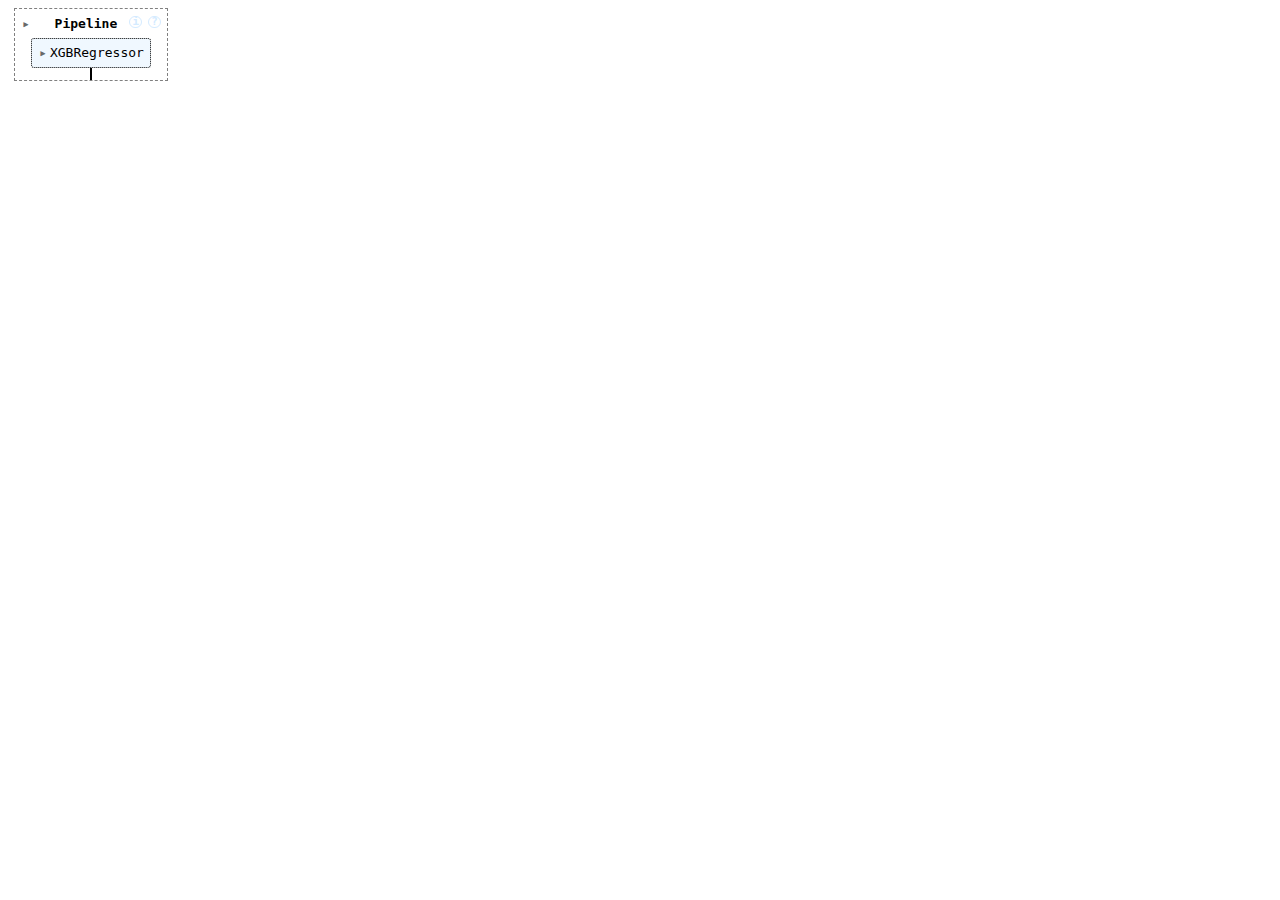
<file: mlruns/990291264973942161/cf40c8d569ae4146ba72cf47b71b7a98/artifacts/estimator.html>
<!DOCTYPE html>
<html lang="en">
  <head>
    <meta charset="UTF-8"/>
  </head>
  <body>
    <style>#sk-container-id-3 {
  /* Definition of color scheme common for light and dark mode */
  --sklearn-color-text: black;
  --sklearn-color-line: gray;
  /* Definition of color scheme for unfitted estimators */
  --sklearn-color-unfitted-level-0: #fff5e6;
  --sklearn-color-unfitted-level-1: #f6e4d2;
  --sklearn-color-unfitted-level-2: #ffe0b3;
  --sklearn-color-unfitted-level-3: chocolate;
  /* Definition of color scheme for fitted estimators */
  --sklearn-color-fitted-level-0: #f0f8ff;
  --sklearn-color-fitted-level-1: #d4ebff;
  --sklearn-color-fitted-level-2: #b3dbfd;
  --sklearn-color-fitted-level-3: cornflowerblue;

  /* Specific color for light theme */
  --sklearn-color-text-on-default-background: var(--sg-text-color, var(--theme-code-foreground, var(--jp-content-font-color1, black)));
  --sklearn-color-background: var(--sg-background-color, var(--theme-background, var(--jp-layout-color0, white)));
  --sklearn-color-border-box: var(--sg-text-color, var(--theme-code-foreground, var(--jp-content-font-color1, black)));
  --sklearn-color-icon: #696969;

  @media (prefers-color-scheme: dark) {
    /* Redefinition of color scheme for dark theme */
    --sklearn-color-text-on-default-background: var(--sg-text-color, var(--theme-code-foreground, var(--jp-content-font-color1, white)));
    --sklearn-color-background: var(--sg-background-color, var(--theme-background, var(--jp-layout-color0, #111)));
    --sklearn-color-border-box: var(--sg-text-color, var(--theme-code-foreground, var(--jp-content-font-color1, white)));
    --sklearn-color-icon: #878787;
  }
}

#sk-container-id-3 {
  color: var(--sklearn-color-text);
}

#sk-container-id-3 pre {
  padding: 0;
}

#sk-container-id-3 input.sk-hidden--visually {
  border: 0;
  clip: rect(1px 1px 1px 1px);
  clip: rect(1px, 1px, 1px, 1px);
  height: 1px;
  margin: -1px;
  overflow: hidden;
  padding: 0;
  position: absolute;
  width: 1px;
}

#sk-container-id-3 div.sk-dashed-wrapped {
  border: 1px dashed var(--sklearn-color-line);
  margin: 0 0.4em 0.5em 0.4em;
  box-sizing: border-box;
  padding-bottom: 0.4em;
  background-color: var(--sklearn-color-background);
}

#sk-container-id-3 div.sk-container {
  /* jupyter's `normalize.less` sets `[hidden] { display: none; }`
     but bootstrap.min.css set `[hidden] { display: none !important; }`
     so we also need the `!important` here to be able to override the
     default hidden behavior on the sphinx rendered scikit-learn.org.
     See: https://github.com/scikit-learn/scikit-learn/issues/21755 */
  display: inline-block !important;
  position: relative;
}

#sk-container-id-3 div.sk-text-repr-fallback {
  display: none;
}

div.sk-parallel-item,
div.sk-serial,
div.sk-item {
  /* draw centered vertical line to link estimators */
  background-image: linear-gradient(var(--sklearn-color-text-on-default-background), var(--sklearn-color-text-on-default-background));
  background-size: 2px 100%;
  background-repeat: no-repeat;
  background-position: center center;
}

/* Parallel-specific style estimator block */

#sk-container-id-3 div.sk-parallel-item::after {
  content: "";
  width: 100%;
  border-bottom: 2px solid var(--sklearn-color-text-on-default-background);
  flex-grow: 1;
}

#sk-container-id-3 div.sk-parallel {
  display: flex;
  align-items: stretch;
  justify-content: center;
  background-color: var(--sklearn-color-background);
  position: relative;
}

#sk-container-id-3 div.sk-parallel-item {
  display: flex;
  flex-direction: column;
}

#sk-container-id-3 div.sk-parallel-item:first-child::after {
  align-self: flex-end;
  width: 50%;
}

#sk-container-id-3 div.sk-parallel-item:last-child::after {
  align-self: flex-start;
  width: 50%;
}

#sk-container-id-3 div.sk-parallel-item:only-child::after {
  width: 0;
}

/* Serial-specific style estimator block */

#sk-container-id-3 div.sk-serial {
  display: flex;
  flex-direction: column;
  align-items: center;
  background-color: var(--sklearn-color-background);
  padding-right: 1em;
  padding-left: 1em;
}


/* Toggleable style: style used for estimator/Pipeline/ColumnTransformer box that is
clickable and can be expanded/collapsed.
- Pipeline and ColumnTransformer use this feature and define the default style
- Estimators will overwrite some part of the style using the `sk-estimator` class
*/

/* Pipeline and ColumnTransformer style (default) */

#sk-container-id-3 div.sk-toggleable {
  /* Default theme specific background. It is overwritten whether we have a
  specific estimator or a Pipeline/ColumnTransformer */
  background-color: var(--sklearn-color-background);
}

/* Toggleable label */
#sk-container-id-3 label.sk-toggleable__label {
  cursor: pointer;
  display: block;
  width: 100%;
  margin-bottom: 0;
  padding: 0.5em;
  box-sizing: border-box;
  text-align: center;
}

#sk-container-id-3 label.sk-toggleable__label-arrow:before {
  /* Arrow on the left of the label */
  content: "▸";
  float: left;
  margin-right: 0.25em;
  color: var(--sklearn-color-icon);
}

#sk-container-id-3 label.sk-toggleable__label-arrow:hover:before {
  color: var(--sklearn-color-text);
}

/* Toggleable content - dropdown */

#sk-container-id-3 div.sk-toggleable__content {
  max-height: 0;
  max-width: 0;
  overflow: hidden;
  text-align: left;
  /* unfitted */
  background-color: var(--sklearn-color-unfitted-level-0);
}

#sk-container-id-3 div.sk-toggleable__content.fitted {
  /* fitted */
  background-color: var(--sklearn-color-fitted-level-0);
}

#sk-container-id-3 div.sk-toggleable__content pre {
  margin: 0.2em;
  border-radius: 0.25em;
  color: var(--sklearn-color-text);
  /* unfitted */
  background-color: var(--sklearn-color-unfitted-level-0);
}

#sk-container-id-3 div.sk-toggleable__content.fitted pre {
  /* unfitted */
  background-color: var(--sklearn-color-fitted-level-0);
}

#sk-container-id-3 input.sk-toggleable__control:checked~div.sk-toggleable__content {
  /* Expand drop-down */
  max-height: 200px;
  max-width: 100%;
  overflow: auto;
}

#sk-container-id-3 input.sk-toggleable__control:checked~label.sk-toggleable__label-arrow:before {
  content: "▾";
}

/* Pipeline/ColumnTransformer-specific style */

#sk-container-id-3 div.sk-label input.sk-toggleable__control:checked~label.sk-toggleable__label {
  color: var(--sklearn-color-text);
  background-color: var(--sklearn-color-unfitted-level-2);
}

#sk-container-id-3 div.sk-label.fitted input.sk-toggleable__control:checked~label.sk-toggleable__label {
  background-color: var(--sklearn-color-fitted-level-2);
}

/* Estimator-specific style */

/* Colorize estimator box */
#sk-container-id-3 div.sk-estimator input.sk-toggleable__control:checked~label.sk-toggleable__label {
  /* unfitted */
  background-color: var(--sklearn-color-unfitted-level-2);
}

#sk-container-id-3 div.sk-estimator.fitted input.sk-toggleable__control:checked~label.sk-toggleable__label {
  /* fitted */
  background-color: var(--sklearn-color-fitted-level-2);
}

#sk-container-id-3 div.sk-label label.sk-toggleable__label,
#sk-container-id-3 div.sk-label label {
  /* The background is the default theme color */
  color: var(--sklearn-color-text-on-default-background);
}

/* On hover, darken the color of the background */
#sk-container-id-3 div.sk-label:hover label.sk-toggleable__label {
  color: var(--sklearn-color-text);
  background-color: var(--sklearn-color-unfitted-level-2);
}

/* Label box, darken color on hover, fitted */
#sk-container-id-3 div.sk-label.fitted:hover label.sk-toggleable__label.fitted {
  color: var(--sklearn-color-text);
  background-color: var(--sklearn-color-fitted-level-2);
}

/* Estimator label */

#sk-container-id-3 div.sk-label label {
  font-family: monospace;
  font-weight: bold;
  display: inline-block;
  line-height: 1.2em;
}

#sk-container-id-3 div.sk-label-container {
  text-align: center;
}

/* Estimator-specific */
#sk-container-id-3 div.sk-estimator {
  font-family: monospace;
  border: 1px dotted var(--sklearn-color-border-box);
  border-radius: 0.25em;
  box-sizing: border-box;
  margin-bottom: 0.5em;
  /* unfitted */
  background-color: var(--sklearn-color-unfitted-level-0);
}

#sk-container-id-3 div.sk-estimator.fitted {
  /* fitted */
  background-color: var(--sklearn-color-fitted-level-0);
}

/* on hover */
#sk-container-id-3 div.sk-estimator:hover {
  /* unfitted */
  background-color: var(--sklearn-color-unfitted-level-2);
}

#sk-container-id-3 div.sk-estimator.fitted:hover {
  /* fitted */
  background-color: var(--sklearn-color-fitted-level-2);
}

/* Specification for estimator info (e.g. "i" and "?") */

/* Common style for "i" and "?" */

.sk-estimator-doc-link,
a:link.sk-estimator-doc-link,
a:visited.sk-estimator-doc-link {
  float: right;
  font-size: smaller;
  line-height: 1em;
  font-family: monospace;
  background-color: var(--sklearn-color-background);
  border-radius: 1em;
  height: 1em;
  width: 1em;
  text-decoration: none !important;
  margin-left: 1ex;
  /* unfitted */
  border: var(--sklearn-color-unfitted-level-1) 1pt solid;
  color: var(--sklearn-color-unfitted-level-1);
}

.sk-estimator-doc-link.fitted,
a:link.sk-estimator-doc-link.fitted,
a:visited.sk-estimator-doc-link.fitted {
  /* fitted */
  border: var(--sklearn-color-fitted-level-1) 1pt solid;
  color: var(--sklearn-color-fitted-level-1);
}

/* On hover */
div.sk-estimator:hover .sk-estimator-doc-link:hover,
.sk-estimator-doc-link:hover,
div.sk-label-container:hover .sk-estimator-doc-link:hover,
.sk-estimator-doc-link:hover {
  /* unfitted */
  background-color: var(--sklearn-color-unfitted-level-3);
  color: var(--sklearn-color-background);
  text-decoration: none;
}

div.sk-estimator.fitted:hover .sk-estimator-doc-link.fitted:hover,
.sk-estimator-doc-link.fitted:hover,
div.sk-label-container:hover .sk-estimator-doc-link.fitted:hover,
.sk-estimator-doc-link.fitted:hover {
  /* fitted */
  background-color: var(--sklearn-color-fitted-level-3);
  color: var(--sklearn-color-background);
  text-decoration: none;
}

/* Span, style for the box shown on hovering the info icon */
.sk-estimator-doc-link span {
  display: none;
  z-index: 9999;
  position: relative;
  font-weight: normal;
  right: .2ex;
  padding: .5ex;
  margin: .5ex;
  width: min-content;
  min-width: 20ex;
  max-width: 50ex;
  color: var(--sklearn-color-text);
  box-shadow: 2pt 2pt 4pt #999;
  /* unfitted */
  background: var(--sklearn-color-unfitted-level-0);
  border: .5pt solid var(--sklearn-color-unfitted-level-3);
}

.sk-estimator-doc-link.fitted span {
  /* fitted */
  background: var(--sklearn-color-fitted-level-0);
  border: var(--sklearn-color-fitted-level-3);
}

.sk-estimator-doc-link:hover span {
  display: block;
}

/* "?"-specific style due to the `<a>` HTML tag */

#sk-container-id-3 a.estimator_doc_link {
  float: right;
  font-size: 1rem;
  line-height: 1em;
  font-family: monospace;
  background-color: var(--sklearn-color-background);
  border-radius: 1rem;
  height: 1rem;
  width: 1rem;
  text-decoration: none;
  /* unfitted */
  color: var(--sklearn-color-unfitted-level-1);
  border: var(--sklearn-color-unfitted-level-1) 1pt solid;
}

#sk-container-id-3 a.estimator_doc_link.fitted {
  /* fitted */
  border: var(--sklearn-color-fitted-level-1) 1pt solid;
  color: var(--sklearn-color-fitted-level-1);
}

/* On hover */
#sk-container-id-3 a.estimator_doc_link:hover {
  /* unfitted */
  background-color: var(--sklearn-color-unfitted-level-3);
  color: var(--sklearn-color-background);
  text-decoration: none;
}

#sk-container-id-3 a.estimator_doc_link.fitted:hover {
  /* fitted */
  background-color: var(--sklearn-color-fitted-level-3);
}
</style><div id="sk-container-id-3" class="sk-top-container"><div class="sk-text-repr-fallback"><pre>Pipeline(steps=[(&#x27;xgb&#x27;,
                 XGBRegressor(base_score=None, booster=None, callbacks=None,
                              colsample_bylevel=None, colsample_bynode=None,
                              colsample_bytree=None, device=None,
                              early_stopping_rounds=None,
                              enable_categorical=False, eval_metric=None,
                              feature_types=None, gamma=None, grow_policy=None,
                              importance_type=None,
                              interaction_constraints=None, learning_rate=None,
                              max_bin=None, max_cat_threshold=None,
                              max_cat_to_onehot=None, max_delta_step=None,
                              max_depth=None, max_leaves=None,
                              min_child_weight=None, missing=nan,
                              monotone_constraints=None, multi_strategy=None,
                              n_estimators=None, n_jobs=-1,
                              num_parallel_tree=None, random_state=42, ...))])</pre><b>In a Jupyter environment, please rerun this cell to show the HTML representation or trust the notebook. <br />On GitHub, the HTML representation is unable to render, please try loading this page with nbviewer.org.</b></div><div class="sk-container" hidden><div class="sk-item sk-dashed-wrapped"><div class="sk-label-container"><div class="sk-label fitted sk-toggleable"><input class="sk-toggleable__control sk-hidden--visually" id="sk-estimator-id-5" type="checkbox" ><label for="sk-estimator-id-5" class="sk-toggleable__label fitted sk-toggleable__label-arrow fitted">&nbsp;&nbsp;Pipeline<a class="sk-estimator-doc-link fitted" rel="noreferrer" target="_blank" href="https://scikit-learn.org/1.5/modules/generated/sklearn.pipeline.Pipeline.html">?<span>Documentation for Pipeline</span></a><span class="sk-estimator-doc-link fitted">i<span>Fitted</span></span></label><div class="sk-toggleable__content fitted"><pre>Pipeline(steps=[(&#x27;xgb&#x27;,
                 XGBRegressor(base_score=None, booster=None, callbacks=None,
                              colsample_bylevel=None, colsample_bynode=None,
                              colsample_bytree=None, device=None,
                              early_stopping_rounds=None,
                              enable_categorical=False, eval_metric=None,
                              feature_types=None, gamma=None, grow_policy=None,
                              importance_type=None,
                              interaction_constraints=None, learning_rate=None,
                              max_bin=None, max_cat_threshold=None,
                              max_cat_to_onehot=None, max_delta_step=None,
                              max_depth=None, max_leaves=None,
                              min_child_weight=None, missing=nan,
                              monotone_constraints=None, multi_strategy=None,
                              n_estimators=None, n_jobs=-1,
                              num_parallel_tree=None, random_state=42, ...))])</pre></div> </div></div><div class="sk-serial"><div class="sk-item"><div class="sk-estimator fitted sk-toggleable"><input class="sk-toggleable__control sk-hidden--visually" id="sk-estimator-id-6" type="checkbox" ><label for="sk-estimator-id-6" class="sk-toggleable__label fitted sk-toggleable__label-arrow fitted">XGBRegressor</label><div class="sk-toggleable__content fitted"><pre>XGBRegressor(base_score=None, booster=None, callbacks=None,
             colsample_bylevel=None, colsample_bynode=None,
             colsample_bytree=None, device=None, early_stopping_rounds=None,
             enable_categorical=False, eval_metric=None, feature_types=None,
             gamma=None, grow_policy=None, importance_type=None,
             interaction_constraints=None, learning_rate=None, max_bin=None,
             max_cat_threshold=None, max_cat_to_onehot=None,
             max_delta_step=None, max_depth=None, max_leaves=None,
             min_child_weight=None, missing=nan, monotone_constraints=None,
             multi_strategy=None, n_estimators=None, n_jobs=-1,
             num_parallel_tree=None, random_state=42, ...)</pre></div> </div></div></div></div></div></div>
  </body>
</html>
</file>
